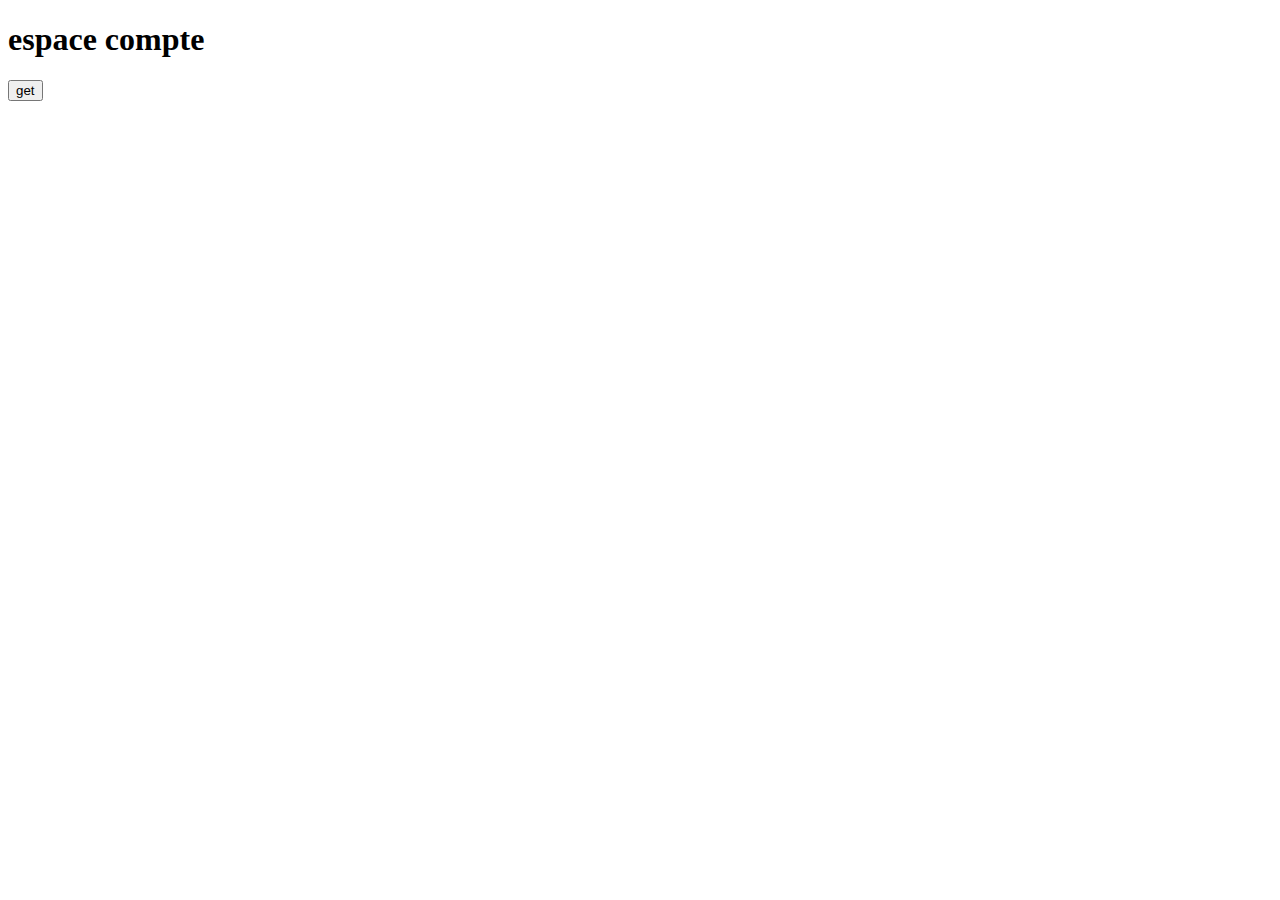
<file: network_security_app/web/shared_resources/test.html>
<!DOCTYPE html>
<html lang="en">
<head>
    <meta charset="UTF-8">
    <meta name="viewport" content="width=device-width, initial-scale=1.0">
    <title>Document</title>
</head>
<body>
    <h1>espace compte</h1>
    <button onclick="() => getUser('martin', 'abcd1234')">get</button>
</body>
<script src="./assets/js/script.js"></script>
</html>
</file>
